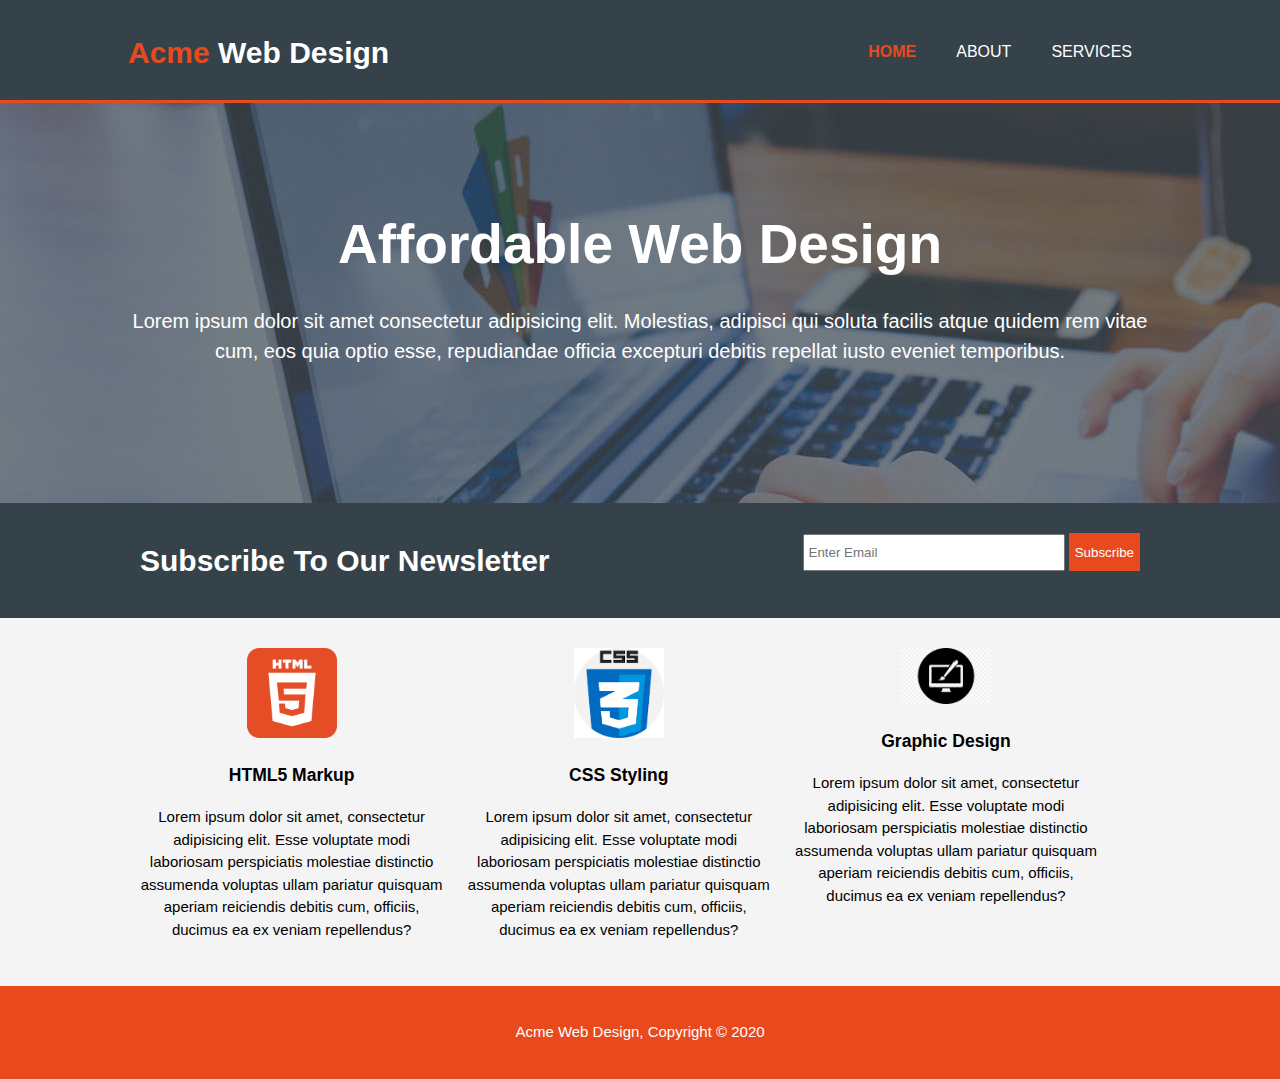
<file: Responsive Website Template/index.html>
<!DOCTYPE html>
    <html lang="en">
        <head>
        <meta charset="utf-8">
        <meta name="viewport" content="width=device-width">
        <meta name="description" content="Affordable and professional web design">
        <meta name="keywords" content="web design, affordable web design, professional design">
        <meta name="author" content="Ben Walker">
        <title>Basic and Responsive Website</title>
        <link rel="stylesheet" href="css/style.css">
        </head>

        <body>
            <header>
                <div class="container">
                    <div id="branding">
                        <h1><span class="highlight">Acme</span> Web Design</h1>
                    </div>
                    <nav>
                        <ul>
                            <li class="current"><a href="index.html">Home</a></li>
                            <li><a href="about.html">About</a></li>
                            <li><a href="services.html">Services</a></li>
                        </ul>
                    </nav>
                </div>
            </header>

            <section id="showcase">
                <div class="container">
                    <h1>Affordable Web Design</h1>
                    <p>Lorem ipsum dolor sit amet consectetur adipisicing elit. Molestias, adipisci qui soluta facilis atque quidem rem vitae cum, eos quia optio esse, repudiandae officia excepturi debitis repellat iusto eveniet temporibus.</p>
                </div>
            </section>

            <section id="newsletter">
                <div class="container">
                    <h1>Subscribe To Our Newsletter</h1>
                    <form action="#">
                        <input type="email" placeholder="Enter Email">
                        <button type="submit" class="button_1">Subscribe</button>
                    </form>
                </div>
            </section>

            <section id="boxes">
                <div class="container">
                    <div class="box">
                        <img src="img/html5.png">
                        <h3>HTML5 Markup</h3>
                        <p>Lorem ipsum dolor sit amet, consectetur adipisicing elit. Esse voluptate modi laboriosam perspiciatis molestiae distinctio assumenda voluptas ullam pariatur quisquam aperiam reiciendis debitis cum, officiis, ducimus ea ex veniam repellendus?</p>

                    </div>
                    <div class="box">
                        <img src="img/css.png">
                        <h3>CSS Styling</h3>
                        <p>Lorem ipsum dolor sit amet, consectetur adipisicing elit. Esse voluptate modi laboriosam perspiciatis molestiae distinctio assumenda voluptas ullam pariatur quisquam aperiam reiciendis debitis cum, officiis, ducimus ea ex veniam repellendus?</p>
                    </div>
                    <div class="box">
                        <img class="last-image" src="img/web-design.jpg">
                        <h3>Graphic Design</h3>
                        <p>Lorem ipsum dolor sit amet, consectetur adipisicing elit. Esse voluptate modi laboriosam perspiciatis molestiae distinctio assumenda voluptas ullam pariatur quisquam aperiam reiciendis debitis cum, officiis, ducimus ea ex veniam repellendus?</p>
                    </div>
                </div>
            </section>

            <footer>
                <p>Acme Web Design, Copyright &copy; 2020</p>
            </footer>

        </body>
    </html>
</file>
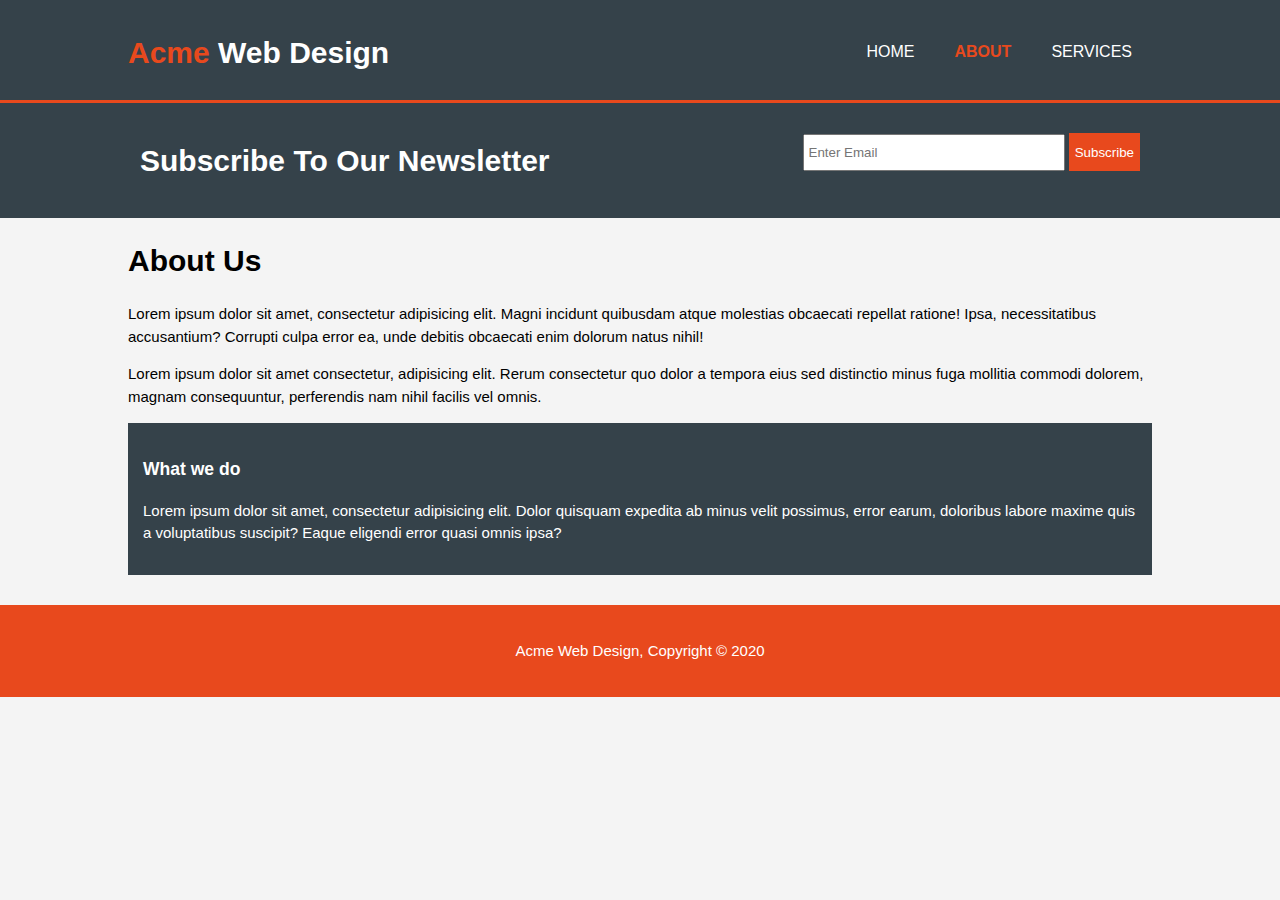
<file: Responsive Website Template/about.html>
<!DOCTYPE html>
    <html lang="en">
        <head>
        <meta charset="utf-8">
        <meta name="viewport" content="width=device-width">
        <meta name="description" content="Affordable and professional web design">
        <meta name="keywords" content="web design, affordable web design, professional design">
        <meta name="author" content="Ben Walker">
        <title>About the Responsive Website</title>
        <link rel="stylesheet" href="css/style.css">
        </head>

        <body>
            <header>
                <div class="container">
                    <div id="branding">
                        <h1><span class="highlight">Acme</span> Web Design</h1>
                    </div>
                    <nav>
                        <ul>
                            <li><a href="index.html">Home</a></li>
                            <li class="current"><a href="about.html">About</a></li>
                            <li><a href="services.html">Services</a></li>
                        </ul>
                    </nav>
                </div>
            </header>

            <section id="newsletter">
                <div class="container">
                    <h1>Subscribe To Our Newsletter</h1>
                    <form action="#">
                        <input type="email" placeholder="Enter Email">
                        <button type="submit" class="button_1">Subscribe</button>
                    </form>
                </div>
            </section>

            <section id="main">
                <div class="container">
                 <article id="main-col">
                     <h1 class="page-title">About Us</h1>
                     <p>Lorem ipsum dolor sit amet, consectetur adipisicing elit. Magni incidunt quibusdam atque molestias obcaecati repellat ratione! Ipsa, necessitatibus accusantium? Corrupti culpa error ea, unde debitis obcaecati enim dolorum natus nihil!</p>
                     <p>Lorem ipsum dolor sit amet consectetur, adipisicing elit. Rerum consectetur quo dolor a tempora eius sed distinctio minus fuga mollitia commodi dolorem, magnam consequuntur, perferendis nam nihil facilis vel omnis.</p>
                 </article>

                 <aside id="sidebar">
                     <div class="dark">
                        <h3>What we do</h3>
                        <p>Lorem ipsum dolor sit amet, consectetur adipisicing elit. Dolor quisquam expedita ab minus velit possimus, error earum, doloribus labore maxime quis a voluptatibus suscipit? Eaque eligendi error quasi omnis ipsa?</p>
                     </div>
                 </aside>
            </section>

            <footer>
                <p>Acme Web Design, Copyright &copy; 2020</p>
            </footer>

        </body>
    </html>
</file>
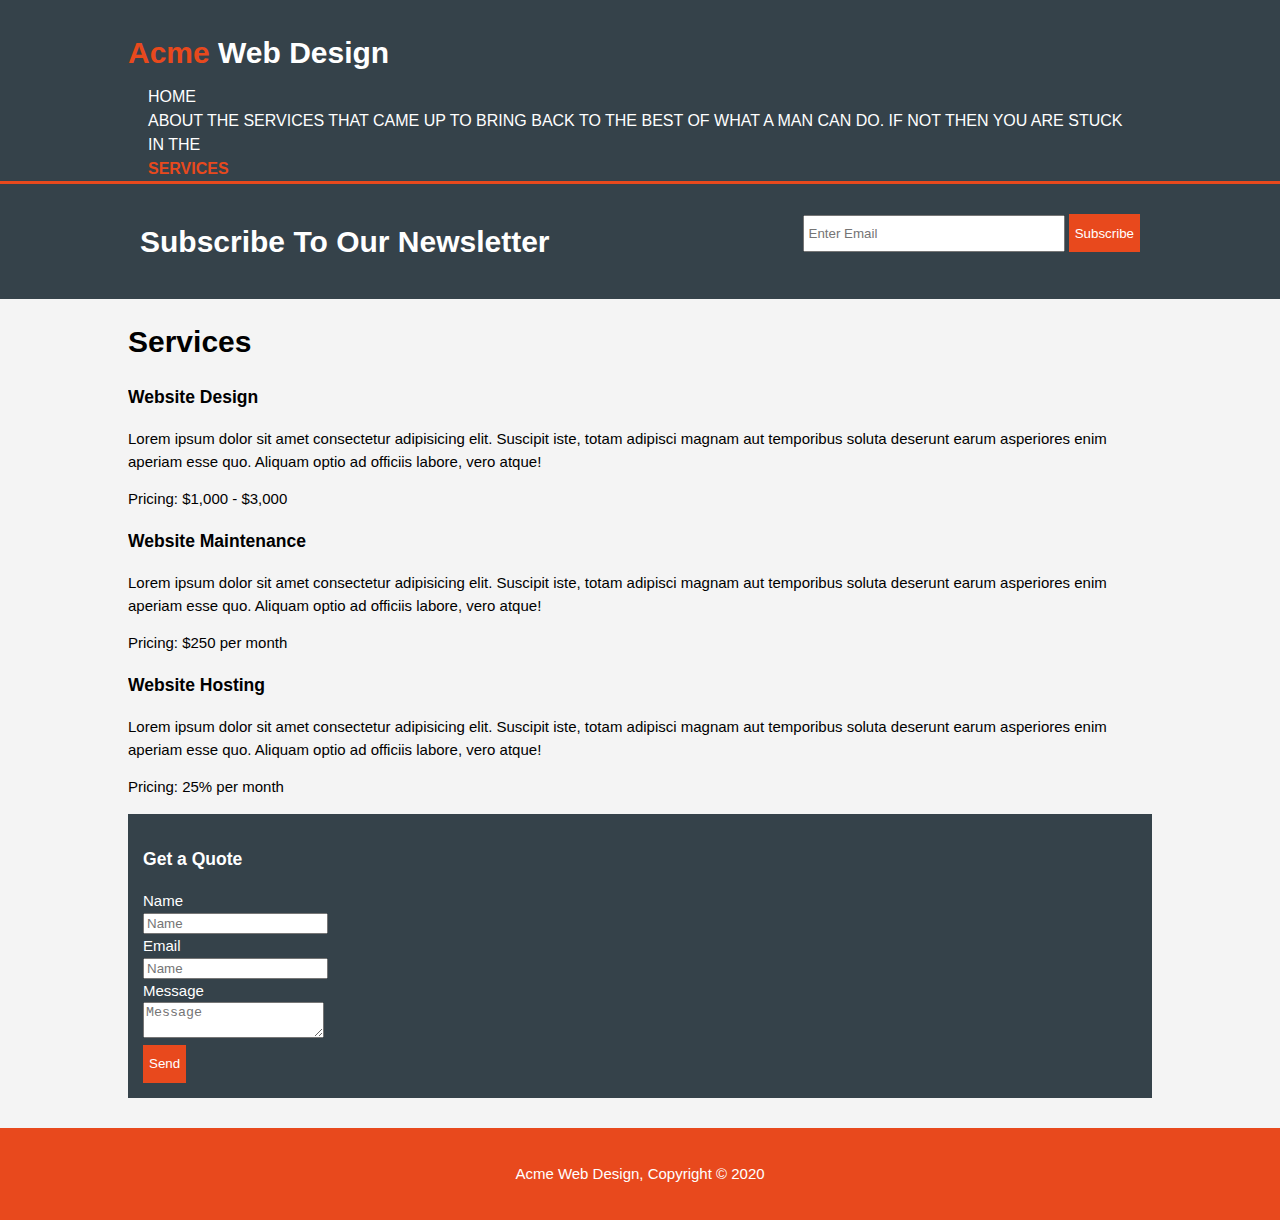
<file: Responsive Website Template/services.html>
<!DOCTYPE html>
    <html lang="en">
        <head>
        <meta charset="utf-8">
        <meta name="viewport" content="width=device-width">
        <meta name="description" content="Affordable and professional web design">
        <meta name="keywords" content="web design, affordable web design, professional design">
        <meta name="author" content="Ben Walker">
        <title>Services in the Responsive Website</title>
        <link rel="stylesheet" href="css/style.css">
        </head>

        <body>
            <header>
                <div class="container">
                    <div id="branding">
                        <h1><span class="highlight">Acme</span> Web Design</h1>
                    </div>
                    <nav>
                        <ul>
                            <li><a href="index.html">Home</a></li>
                            <li><a href="about.html">About the Services that came up to bring back to the best of what a man can do. if not then you are stuck in the </a></li>
                            <li class="current"><a href="services.html">Services</a></li>
                        </ul>
                    </nav>
                </div>
            </header>

            <section id="newsletter">
                <div class="container">
                    <h1>Subscribe To Our Newsletter</h1>
                    <form action="#">
                        <input type="email" placeholder="Enter Email">
                        <button type="submit" class="button_1">Subscribe</button>
                    </form>
                </div>
            </section>

            <section id="main">
                <div class="container">
                 <article id="main-col">
                     <h1 class="page-title">Services</h1>
                     <ul id="services">
                         <li>
                            <h3>Website Design</h3>
                            <p>Lorem ipsum dolor sit amet consectetur adipisicing elit. Suscipit iste, totam adipisci magnam aut temporibus soluta deserunt earum asperiores enim aperiam esse quo. Aliquam optio ad officiis labore, vero atque!</p>
                            <p>Pricing: $1,000 - $3,000</p>
                        </li>
                        <li>
                            <h3>Website Maintenance</h3>
                            <p>Lorem ipsum dolor sit amet consectetur adipisicing elit. Suscipit iste, totam adipisci magnam aut temporibus soluta deserunt earum asperiores enim aperiam esse quo. Aliquam optio ad officiis labore, vero atque!</p>
                            <p>Pricing: $250 per month</p>
                        </li>
                        <li>
                            <h3>Website Hosting</h3>
                            <p>Lorem ipsum dolor sit amet consectetur adipisicing elit. Suscipit iste, totam adipisci magnam aut temporibus soluta deserunt earum asperiores enim aperiam esse quo. Aliquam optio ad officiis labore, vero atque!</p>
                            <p>Pricing: 25% per month</p>
                        </li>
                     </ul>
                 </article>

                 <aside id="sidebar">
                     <div class="dark">
                        <h3>Get a Quote</h3>
                        <form>
                            <div>
                                <label>Name</label><br>
                                <input type="text" placeholder="Name">
                            </div>
                            <div>
                                <label>Email</label><br>
                                <input type="text" placeholder="Name">
                            </div>
                            <div>
                                <label>Message</label><br>
                                <textarea placeholder="Message"></textarea>
                            </div>
                            <button class="button_1" type="submit">Send</button>
                        </form>
                     </div>
                 </aside>
                 </div>
            </section>

            <footer>
                <p>Acme Web Design, Copyright &copy; 2020</p>
            </footer>

        </body>
    </html>
</file>
<file: Responsive Website Template/css/style.css>
body {
    font-family: Arial, Helvetica, sans-serif;
    font-size: 15px;
    line-height: 1.5;
    padding: 0;
    margin: 0;
    background-color: #f4f4f4;
}


/* Global */
.container {
    width: 80%;
    margin: auto;
    overflow: hidden;
}

ul {
    margin: 0;
    padding: 0;
}


.button_1 {
    height: 38px;
    background: #e8491d;
    border: none;
    padding-left: 20;
    padding-right: 20;
    color: #ffffff;
}

.dark {
    padding: 15px;
    background: #35424a;
    color: #ffffff;
    margin-top: 10px;
    margin-bottom: 10px;
}

/* Header */

header {
    background: #35424a;
    color: #ffffff;
    padding-top: 30px;
    min-height: 70px;
    border-bottom: #e8491d 3px solid;
}

header a {
    color: #ffffff;
    text-decoration: none;
    text-transform: uppercase;
    font-size: 16px;
}



header li {
    float: left;
    display: inline;
    /* padding: top right bottom left; */
    padding: 0 20px 0 20px;
}

header #branding {
    float: left;
}

header #branding h1 {
    margin: 0;
}

header nav {
    float: right;
    margin-top: 10px;
}

header .highlight, header .current a {
    color: #e8491d;
    font-weight: bold;
}

header a:hover {
    color:#cccccc;
    font-weight: bold;
}

/* Showcase */

#showcase {
    min-height: 400px;
    background: url('../img/showcase.jpg') no-repeat 0 -400px;
    text-align: center;
    color: #ffffff;
}

#showcase h1 {
    margin-top: 100px;
    font-size: 55px;
    margin-bottom: 10px;
}

#showcase p {
    font-size: 20px;
}

#newsletter {
    padding: 15px;
    color: #ffffff;
    background: #35424a;
}

#newsletter h1 {
    float: left;

}

#newsletter form {
    float: right;
    margin-top: 15px;
}

#newsletter input[type = "email"] {
    padding: 4px;
    height: 25px;
    width: 250px;
}

/* Boxes */

#boxes {
    margin-top: 20px;
}

#boxes .box {
    float: left;
    text-align: center;
    width: 30%;
    padding: 10px;
}

#boxes .box img {
    width: 90px;
}

/* Sidebar */

aside #sidebar {
    float: right;
    width: 30%;
    margin-top: 10px;
}

aside #sidebar .quote input, aside #sidebar .quote textarea {
    width: 90%;
    padding: 5px;
}

/* Main Col */

article #main-col {
    float: left; 
    width: 65%;

}


/* Services */

ul #services li{
    list-style: none;
    padding: 28px;
    border: #cccccc solid 1px;
    margin-bottom: 5px;
    background: #e6e6e6;

}

footer {
    padding: 20px;
    margin-top: 20px;
    color: #ffffff;
    background-color:  #e8491d;
    text-align: center;
}

/* Media queries */

@media(max-width: 768px){
    header #branding,
    header nav,
    header nav li,
    #newsletter h1,
    #newsletter form,
    #boxes .box,
    article #main-col, 
    aside #sidebar {
        float: none;
        text-align: center;
        width: 100%;
    }

    header {
        padding-bottom: 20px;
    }

    #showcase h1{
        margin-top: 40px;
    }

    #newsletter button, quote button {
        display: block;
        width: 100%;
    }

    #newsletter form input[type="email"]m .quote input, .quote textarea{
        width: 100%;
        margin-bottom: 5px;
    }
}
</file>
